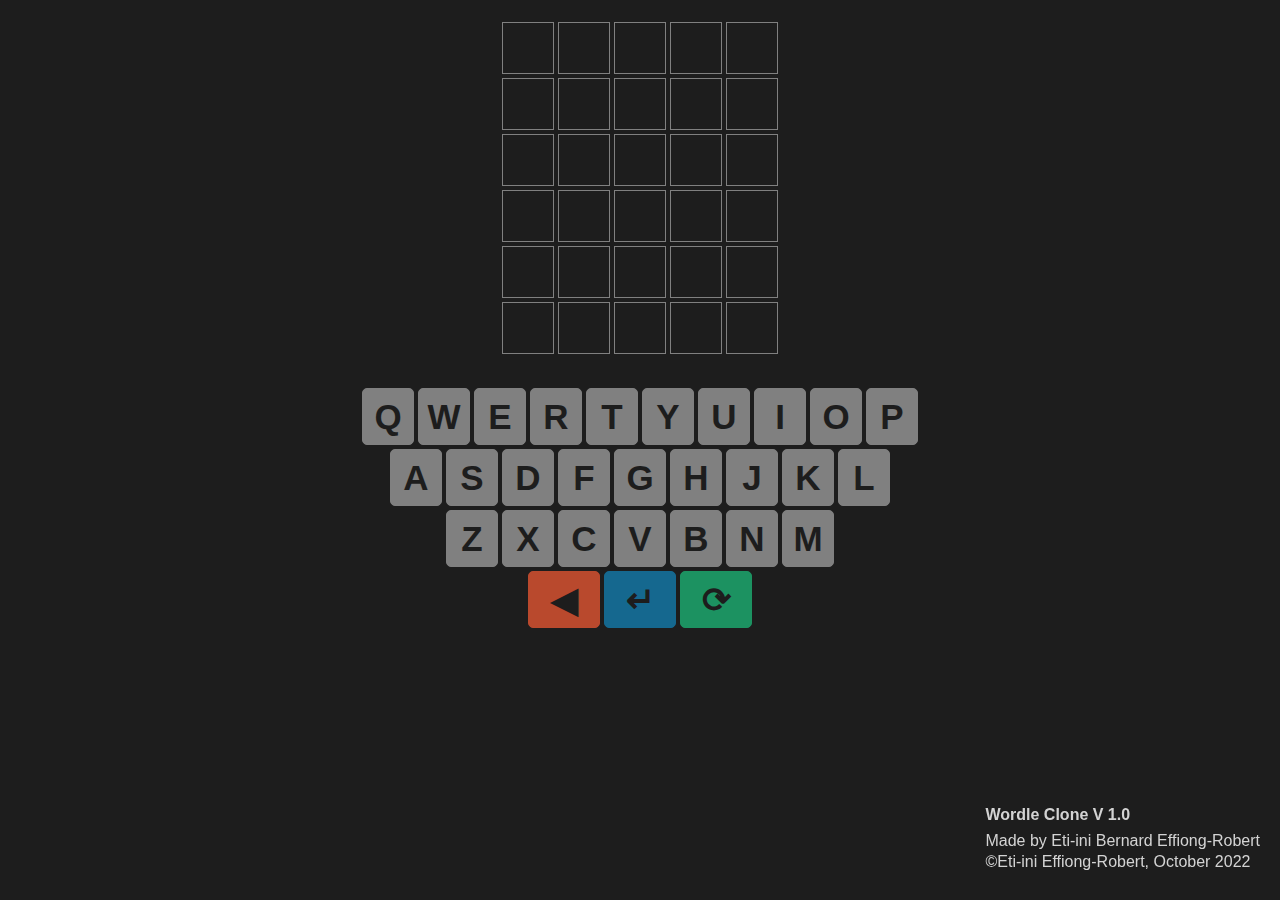
<file: index.html>
<!DOCTYPE html>
<html lang="en">

<head>
    <meta charset="UTF-8">
    <meta http-equiv="X-UA-Compatible" content="IE=edge">
    <meta name="viewport" content="width=device-width, initial-scale=1.0">
    <link rel="stylesheet" type="text/css" href="wordle.css">
    <script type="text/javascript" src="wordle_words.js"></script>
    <script src="wordle.js"></script>
    <title>Wordle Clone</title>
</head>

<body>
    <div class="banner" id="victory-banner">
        <h2>You won Wordle!</h2>
        <p>Nice job! Do you want to play again?</p>
        <a id="reload-button" href="index.html">Yes, of course!</a>
        <a id="close-button" onclick="closeBanner()">Nah, let me see my words</a>
    </div>
    <div class="banner" id="defeat-banner">
        <h2>Sorry, you lost.</h2>
        <p>Better luck next time. Try again?</p>
        <a id="reload-button" href="index.html">Yes!</a>
        <a id="close-button" onclick="closeBanner()">Nah, I'm a sore loser</a>
    </div>
    <div id="alert-answer">
        <h1 id="alert-answer-text"></h1>
    </div>
    <div id="alert-fake-word">
        <p id="alert-fake-word-text"></p>
    </div>
    <div class="board">
        <div class="row" id="boardrow1">
            <div class="square" id="boardrow1square1"></div>
            <div class="square" id="boardrow1square2"></div>
            <div class="square" id="boardrow1square3"></div>
            <div class="square" id="boardrow1square4"></div>
            <div class="square" id="boardrow1square5"></div>
        </div>
        <div class="row" id="boardrow2">
            <div class="square" id="boardrow2square1"></div>
            <div class="square" id="boardrow2square2"></div>
            <div class="square" id="boardrow2square3"></div>
            <div class="square" id="boardrow2square4"></div>
            <div class="square" id="boardrow2square5"></div>
        </div>
        <div class="row" id="boardrow3">
            <div class="square" id="boardrow3square1"></div>
            <div class="square" id="boardrow3square2"></div>
            <div class="square" id="boardrow3square3"></div>
            <div class="square" id="boardrow3square4"></div>
            <div class="square" id="boardrow3square5"></div>
        </div>
        <div class="row" id="boardrow4">
            <div class="square" id="boardrow4square1"></div>
            <div class="square" id="boardrow4square2"></div>
            <div class="square" id="boardrow4square3"></div>
            <div class="square" id="boardrow4square4"></div>
            <div class="square" id="boardrow4square5"></div>
        </div>
        <div class="row" id="boardrow5">
            <div class="square" id="boardrow5square1"></div>
            <div class="square" id="boardrow5square2"></div>
            <div class="square" id="boardrow5square3"></div>
            <div class="square" id="boardrow5square4"></div>
            <div class="square" id="boardrow5square5"></div>
        </div>
        <div class="row" id="boardrow6">
            <div class="square" id="boardrow6square1"></div>
            <div class="square" id="boardrow6square2"></div>
            <div class="square" id="boardrow6square3"></div>
            <div class="square" id="boardrow6square4"></div>
            <div class="square" id="boardrow6square5"></div>
        </div>
    </div>
    <div class="keyboard">
        <div class="row" id="keyboardrow1">
            <div class="key" id="Q" onclick="writeLetter('Q')">Q</div>
            <div class="key" id="W" onclick="writeLetter('W')">W</div>
            <div class="key" id="E" onclick="writeLetter('E')">E</div>
            <div class="key" id="R" onclick="writeLetter('R')">R</div>
            <div class="key" id="T" onclick="writeLetter('T')">T</div>
            <div class="key" id="Y" onclick="writeLetter('Y')">Y</div>
            <div class="key" id="U" onclick="writeLetter('U')">U</div>
            <div class="key" id="I" onclick="writeLetter('I')">I</div>
            <div class="key" id="O" onclick="writeLetter('O')">O</div>
            <div class="key" id="P" onclick="writeLetter('P')">P</div>
        </div>

        <div class="row" id="keyboardrow2">
            <div class="key" id="A" onclick="writeLetter('A')">A</div>
            <div class="key" id="S" onclick="writeLetter('S')">S</div>
            <div class="key" id="D" onclick="writeLetter('D')">D</div>
            <div class="key" id="F" onclick="writeLetter('F')">F</div>
            <div class="key" id="G" onclick="writeLetter('G')">G</div>
            <div class="key" id="H" onclick="writeLetter('H')">H</div>
            <div class="key" id="J" onclick="writeLetter('J')">J</div>
            <div class="key" id="K" onclick="writeLetter('K')">K</div>
            <div class="key" id="L" onclick="writeLetter('L')">L</div>
        </div>

        <div class="row" id="keyboardrow3">
            <div class="key" id="Z" onclick="writeLetter('Z')">Z</div>
            <div class="key" id="X" onclick="writeLetter('X')">X</div>
            <div class="key" id="C" onclick="writeLetter('C')">C</div>
            <div class="key" id="V" onclick="writeLetter('V')">V</div>
            <div class="key" id="B" onclick="writeLetter('B')">B</div>
            <div class="key" id="N" onclick="writeLetter('N')">N</div>
            <div class="key" id="M" onclick="writeLetter('M')">M</div>
        </div>
        <div class="row" id="keyboardrow4">
            <div class="key" id="keyboardrow4delete" onclick="deleteLetter()">◀</div>
            <div class="key" id="keyboardrow4enter" onclick="submitGuess()">↵</div>
            <a class="key" id="keyboardrow4reload" href="index.html">⟳</a>
        </div>
    </div>
    <div class="attribution">
        <h4>Wordle Clone V 1.0</h4>
        <p>Made by Eti-ini Bernard Effiong-Robert</p>
        <p>&copy;Eti-ini Effiong-Robert, October 2022</p>
    </div>
</body>

</html>
</file>
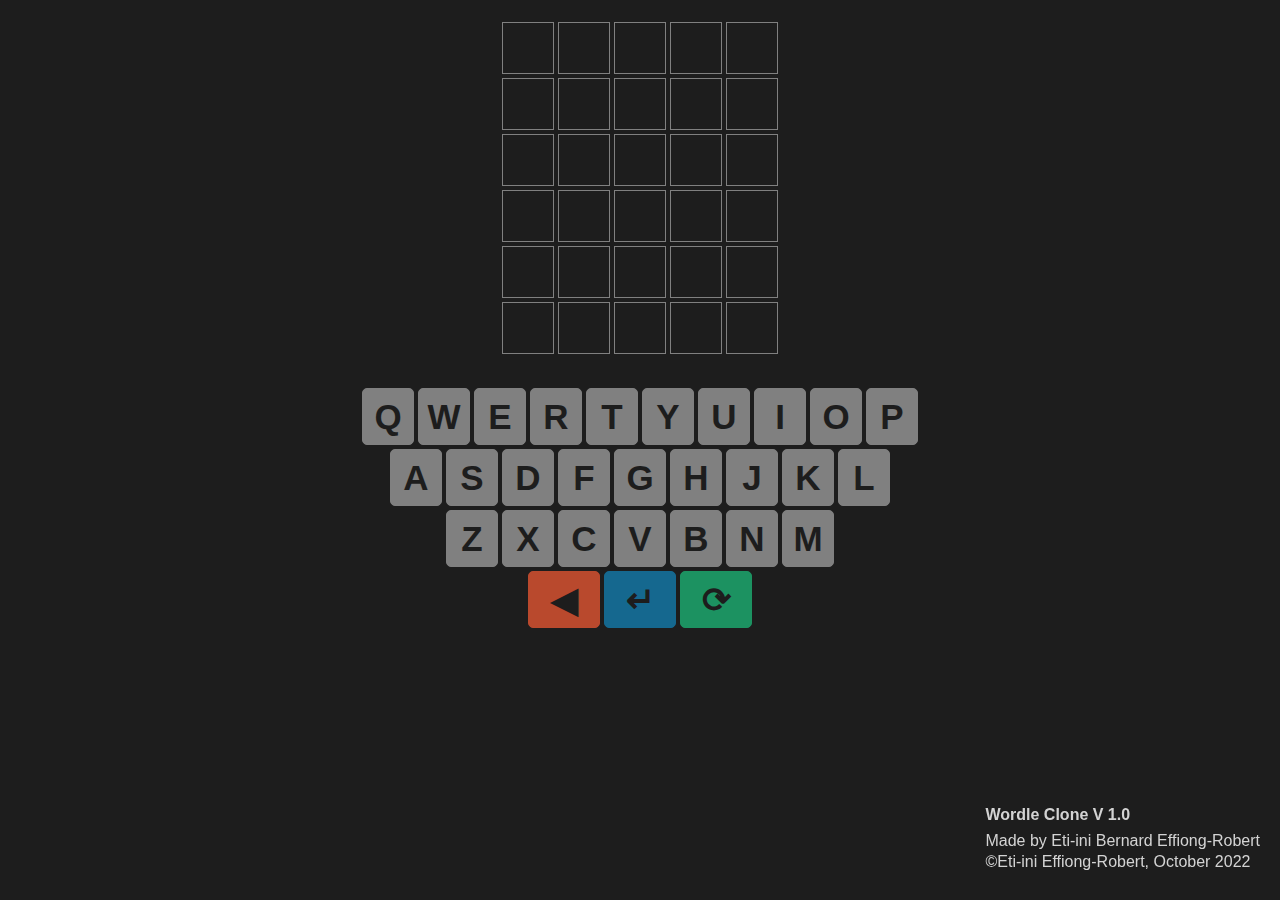
<file: wordle.html>
<!DOCTYPE html>
<html lang="en">
<head>
    <meta charset="UTF-8">
    <meta http-equiv="X-UA-Compatible" content="IE=edge">
    <meta name="viewport" content="width=device-width, initial-scale=1.0">
    <link rel="stylesheet" type="text/css" href="wordle.css">
    <script type="text/javascript" src="wordle_words.js"></script>
    <script src="wordle.js"></script>
    <title>Wordle Clone</title>
</head>
<body>
    <div class="banner" id="victory-banner">
        <h2>You won Wordle!</h2>
        <p>Nice job! Do you want to play again?</p>
        <a id="reload-button" href="wordle.html">Yes, of course!</a>
        <a id="close-button" onclick="closeBanner()">Nah, let me see my words</a>
    </div>
    <div class="banner" id="defeat-banner">
        <h2>Sorry, you lost.</h2>
        <p>Better luck next time. Try again?</p>
        <a id="reload-button" href="wordle.html">Yes!</a>
        <a id="close-button" onclick="closeBanner()">Nah, I'm a sore loser</a>
    </div>
    <div id="alert-answer">
        <h1 id="alert-answer-text"></h1>
    </div>
    <div id="alert-fake-word">
        <p id="alert-fake-word-text"></p>
    </div>
    <div class="board">
        <div class="row" id="boardrow1">
            <div class="square" id="boardrow1square1"></div>
            <div class="square" id="boardrow1square2"></div>
            <div class="square" id="boardrow1square3"></div>
            <div class="square" id="boardrow1square4"></div>
            <div class="square" id="boardrow1square5"></div>
        </div>
        <div class="row" id="boardrow2">
            <div class="square" id="boardrow2square1"></div>
            <div class="square" id="boardrow2square2"></div>
            <div class="square" id="boardrow2square3"></div>
            <div class="square" id="boardrow2square4"></div>
            <div class="square" id="boardrow2square5"></div>
        </div>
        <div class="row" id="boardrow3">
            <div class="square" id="boardrow3square1"></div>
            <div class="square" id="boardrow3square2"></div>
            <div class="square" id="boardrow3square3"></div>
            <div class="square" id="boardrow3square4"></div>
            <div class="square" id="boardrow3square5"></div>
        </div>
        <div class="row" id="boardrow4">
            <div class="square" id="boardrow4square1"></div>
            <div class="square" id="boardrow4square2"></div>
            <div class="square" id="boardrow4square3"></div>
            <div class="square" id="boardrow4square4"></div>
            <div class="square" id="boardrow4square5"></div>
        </div>
        <div class="row" id="boardrow5">
            <div class="square" id="boardrow5square1"></div>
            <div class="square" id="boardrow5square2"></div>
            <div class="square" id="boardrow5square3"></div>
            <div class="square" id="boardrow5square4"></div>
            <div class="square" id="boardrow5square5"></div>
        </div>
        <div class="row" id="boardrow6">
            <div class="square" id="boardrow6square1"></div>
            <div class="square" id="boardrow6square2"></div>
            <div class="square" id="boardrow6square3"></div>
            <div class="square" id="boardrow6square4"></div>
            <div class="square" id="boardrow6square5"></div>
        </div>
    </div>
    <div class="keyboard">
        <div class="row" id="keyboardrow1">
            <div class="key" id="Q" onclick="writeLetter('Q')">Q</div>
            <div class="key" id="W" onclick="writeLetter('W')">W</div>
            <div class="key" id="E" onclick="writeLetter('E')">E</div>
            <div class="key" id="R" onclick="writeLetter('R')">R</div>
            <div class="key" id="T" onclick="writeLetter('T')">T</div>
            <div class="key" id="Y" onclick="writeLetter('Y')">Y</div>
            <div class="key" id="U" onclick="writeLetter('U')">U</div>
            <div class="key" id="I" onclick="writeLetter('I')">I</div>
            <div class="key" id="O" onclick="writeLetter('O')">O</div>
            <div class="key" id="P" onclick="writeLetter('P')">P</div>
        </div>

        <div class="row" id="keyboardrow2">
            <div class="key" id="A" onclick="writeLetter('A')">A</div>
            <div class="key" id="S" onclick="writeLetter('S')">S</div>
            <div class="key" id="D" onclick="writeLetter('D')">D</div>
            <div class="key" id="F" onclick="writeLetter('F')">F</div>
            <div class="key" id="G" onclick="writeLetter('G')">G</div>
            <div class="key" id="H" onclick="writeLetter('H')">H</div>
            <div class="key" id="J" onclick="writeLetter('J')">J</div>
            <div class="key" id="K" onclick="writeLetter('K')">K</div>
            <div class="key" id="L" onclick="writeLetter('L')">L</div>
        </div>

        <div class="row" id="keyboardrow3">
            <div class="key" id="Z" onclick="writeLetter('Z')">Z</div>
            <div class="key" id="X" onclick="writeLetter('X')">X</div>
            <div class="key" id="C" onclick="writeLetter('C')">C</div>
            <div class="key" id="V" onclick="writeLetter('V')">V</div>
            <div class="key" id="B" onclick="writeLetter('B')">B</div>
            <div class="key" id="N" onclick="writeLetter('N')">N</div>
            <div class="key" id="M" onclick="writeLetter('M')">M</div>
        </div>
        <div class="row" id="keyboardrow4">
            <div class="key" id="keyboardrow4delete" onclick="deleteLetter()">◀</div>
            <div class="key" id="keyboardrow4enter" onclick="submitGuess()">↵</div>
            <a class="key" id="keyboardrow4reload" href="wordle.html">⟳</a>
        </div>
    </div>
    <div class="attribution">
        <h4>Wordle Clone V 1.0</h4>
        <p>Made by Eti-ini Bernard Effiong-Robert</p>
        <p>&copy;Eti-ini Effiong-Robert, October 2022</p>
    </div>
</body>
</html>
</file>
<file: wordle.css>
body {
    font-family: 'Segoe UI', Tahoma, Geneva, Verdana, sans-serif;
    background-color: #1d1d1d;
    display: flex;
    flex-direction: column;
    justify-content: center;
    align-items: center;
    margin: 0px;
}

.board {
    display: flex;
    margin-top: 20px;
    flex-direction: column;
}

.board .row {
    display: flex;
    flex-direction: row;
}

.board .row .square {
    border: 1px solid grey;
    height: 50px;
    text-align: center;
    line-height: 50px;
    width: 50px;
    margin: 2px;
    font-size: 35px;
    font-weight: bold;
    color: white;
    user-select: none;
    animation-name: none;
    animation-timing-function: ease-in;
    animation-delay: 0s;
    animation-duration: 0.5s;
}

@keyframes flip {
    from {
        transform: rotateX(0deg);
    }

    to {
        transform: rotateX(360deg);
    }
}

.square.correct {
    background-color: #198b3f;
    animation-name: flip;
    animation-duration: 0.5s;
    border-color: #198b3f !important;
}

.square.misplaced {
    background-color: #c7b02b;
    border-color: #c7b02b !important;
}

.square.guessed {
    background-color: #616161;
    border-color: #616161 !important;
}

.keyboard {
    display: flex;
    flex-direction: column;
    margin-top: 30px;
    cursor: pointer;
    user-select: none;
}

.keyboard .row {
    user-select: none;
    display: flex;
    flex-direction: row;
    justify-content: center;
}

.keyboard .row .key {
    user-select: none;
    color: #1d1d1d;
    background-color: grey;
    display: flex;
    text-align: center;
    justify-content: center;
    align-items: center;
    width: 50px;
    height: 55px;
    font-size: 35px;
    font-weight: bold;
    border-radius: 5px;
    margin: 2px;
    cursor: pointer;
    border: 1px solid grey;
}

.keyboard .row .key:active {
    background-color: darkgrey;
}

.keyboard .row .key.faded {
    background-color: #1d1d1d;
    color: grey;
    border: 1px solid grey;
}

#keyboardrow4enter {
    background-color: #15688f;
    border: 1px solid #15688f;
    font-weight: bolder;
    width: 70px;
}

#keyboardrow4enter:active {
    background-color: #1980af;
}

#keyboardrow4delete {
    background-color: #b9492d;
    border: 1px solid #b9492d;
    width: 70px;
}

#keyboardrow4delete:active {
    background-color: #e45835;
}

#keyboardrow4reload {
    text-decoration: none;
    background-color: #1c9261;
    border: 1px solid #1c9261;
    font-weight: bolder;
    width: 70px;
}

#keyboardrow4reload:active {
    background-color: #29c785;
}

.attribution {
    position: fixed;
    color: lightgrey;
    bottom: 20px;
    right: 20px;
    width: fit-content;
    line-height: 5px;
    z-index: -1;
}

#alert-answer {
    display: none;
    position: absolute;
    top: 30px;
    margin: auto;
    background-color: #326335e5;
    align-items: center;
    width: max-content;
    height: 30px;
    padding: 20px;
    border-radius: 10px;
    animation-name: none;
    animation-timing-function: ease-in;
    animation-duration: 0.5s;
}

@keyframes slide-down {
    from {
        top: -100px;
    }

    to {
        top: 30px;
    }
}

@keyframes slide-up {
    from {
        top: 30px;
    }

    to {
        top: -100px;
    }
}

#alert-answer-text {
    font-weight: bold;
    color: whitesmoke;
}

#alert-fake-word {
    display: none;
    position: absolute;
    top: 30px;
    margin: auto;
    background-color: #c03921c5;
    align-items: center;
    width: max-content;
    height: 30px;
    padding: 20px;
    border-radius: 10px;
    animation-name: none;
    animation-timing-function: ease-in;
    animation-duration: 0.5s;
}

#alert-fake-word-text {
    color: whitesmoke;
}

.banner {
    display: none;
    position: fixed;
    top: 20vh;
    height: 50vh;
    background: linear-gradient(180deg, #d3d3d3a4, #818181c2);
    color: #1d1d1d;
    padding: 20px;
    border-radius: 10px;
    box-shadow: 0px 0px 5px 5px #201e1e5e;
    font-weight: bolder;
}

.banner #reload-button {
    width: max-content;
    display: block;
    padding: 10px;
    text-decoration: none;
    background-color: #1c9261;
    color: white;
    border-radius: 5px;
    cursor: pointer;
}

.banner #close-button {
    width: max-content;
    display: block;
    padding: 10px;
    text-decoration: none;
    background-color: #e45835;
    margin-top: 10px;
    color: white;
    border-radius: 5px;
    cursor: pointer;
}

/* Responsive styling. Added 31/03/23 by Eti-ini Effiong-Robert!*/

@media only screen and (max-width: 768px) {
    .keyboard .row .key {
        width: 30px;
        height: 35px;
        font-size: 25px;
    }

    .attribution {
        font-size: 12px;
        margin: auto;
        z-index: -1;
    }

    #keyboardrow4enter,
    #keyboardrow4delete,
    #keyboardrow4reload {
        width: 40px;
    }
}
</file>
